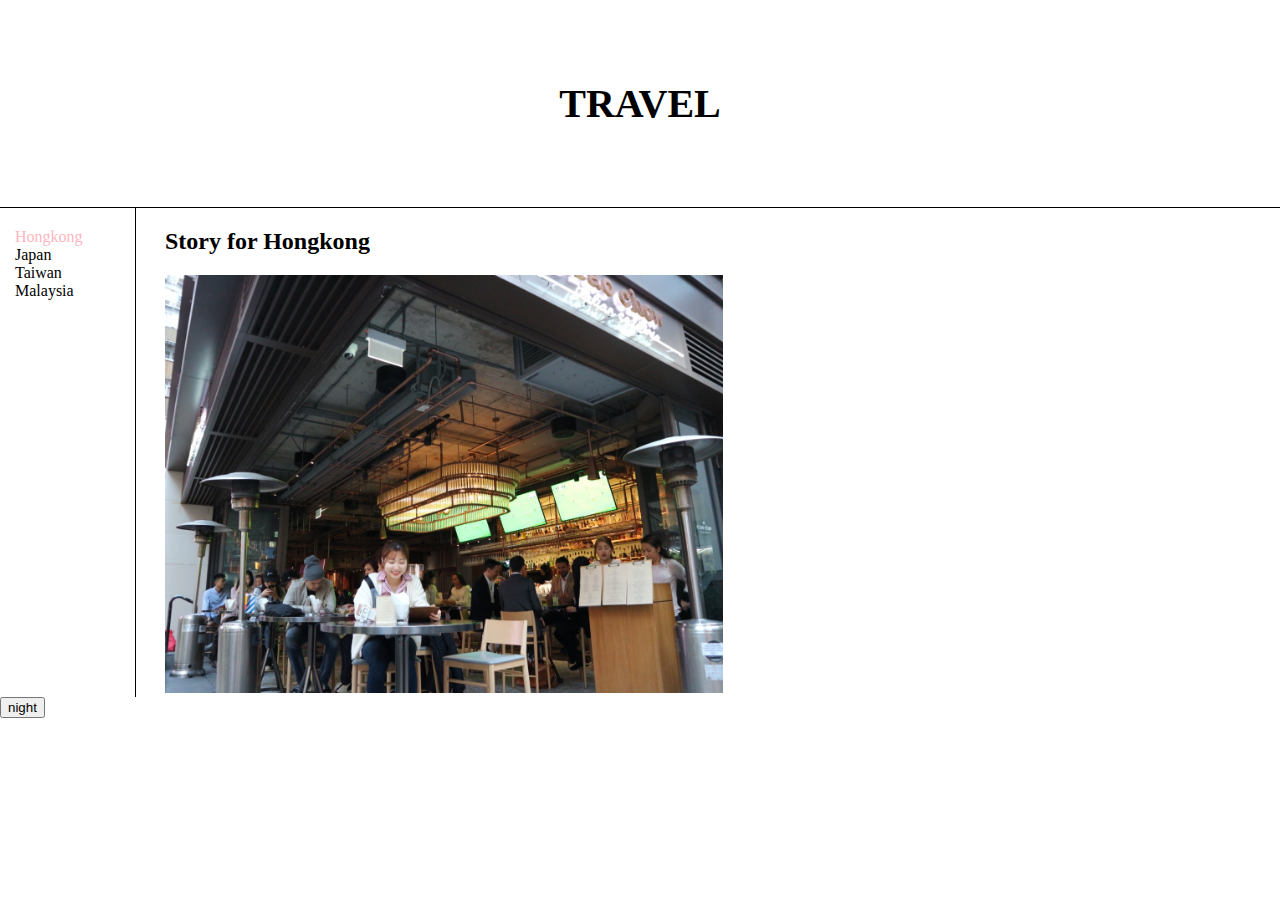
<file: hongkong.html>
<!doctype html>
<html>
<head>
<title>TRAVEL1-Hongkong</title>
<meta charset="utf-8">
<link rel="stylesheet" href="style.css">
<script src="Colors.js"> </script>
</head>
<body>
  <h1><a href="index.html">TRAVEL</a></h1>
  <div id="grid">
    <ol>
      <li><a href="hongkong.html"style="color:lightpink">Hongkong</a></li>
      <li><a href="japan.html">Japan</a></li>
      <li><a href="taiwan.html">Taiwan</a></li>
      <li><a href="malaysia.html">Malaysia</a></li>
    </ol>
    <div id="article">
      <h2>Story for Hongkong</h2>
      <img src="hongkong.jpg" width="50%">
    </div>
  </div>
  <input id="night_day" type="button" value="night" onclick="
    nightDayhandler(this);
  ">
</body>
</html>
</file>
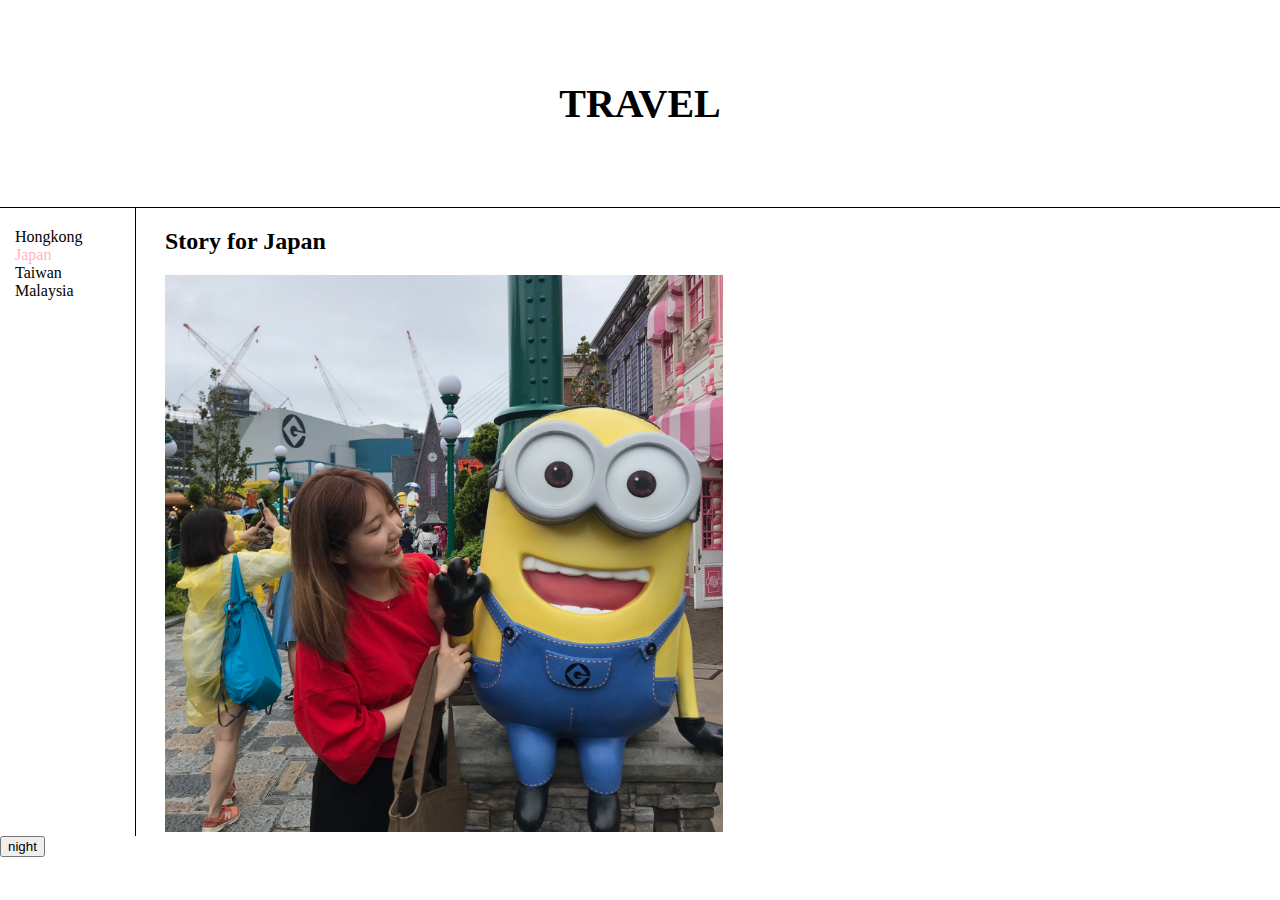
<file: japan.html>
<!doctype html>
<html>
<head>
<title>TRAVEL1-Japan</title>
<meta charset="utf-8">
<link rel="stylesheet" href="style.css">
<script src="Colors.js"> </script>
</head>
<body>
  <h1><a href="index.html">TRAVEL</a></h1>
  <div id="grid">
    <ol>
      <li><a href="hongkong.html">Hongkong</a></li>
      <li><a href="japan.html"style="color:lightpink">Japan</a></li>
      <li><a href="taiwan.html">Taiwan</a></li>
      <li><a href="malaysia.html">Malaysia</a></li>
    </ol>
    <div id="article">
      <h2>Story for Japan</h2>
      <img src="japan.jpg" width="50%">
    </div>
  </div>
  <input id="night_day" type="button" value="night" onclick="
    nightDayhandler(this);
  ">
</body>
</html>
</file>
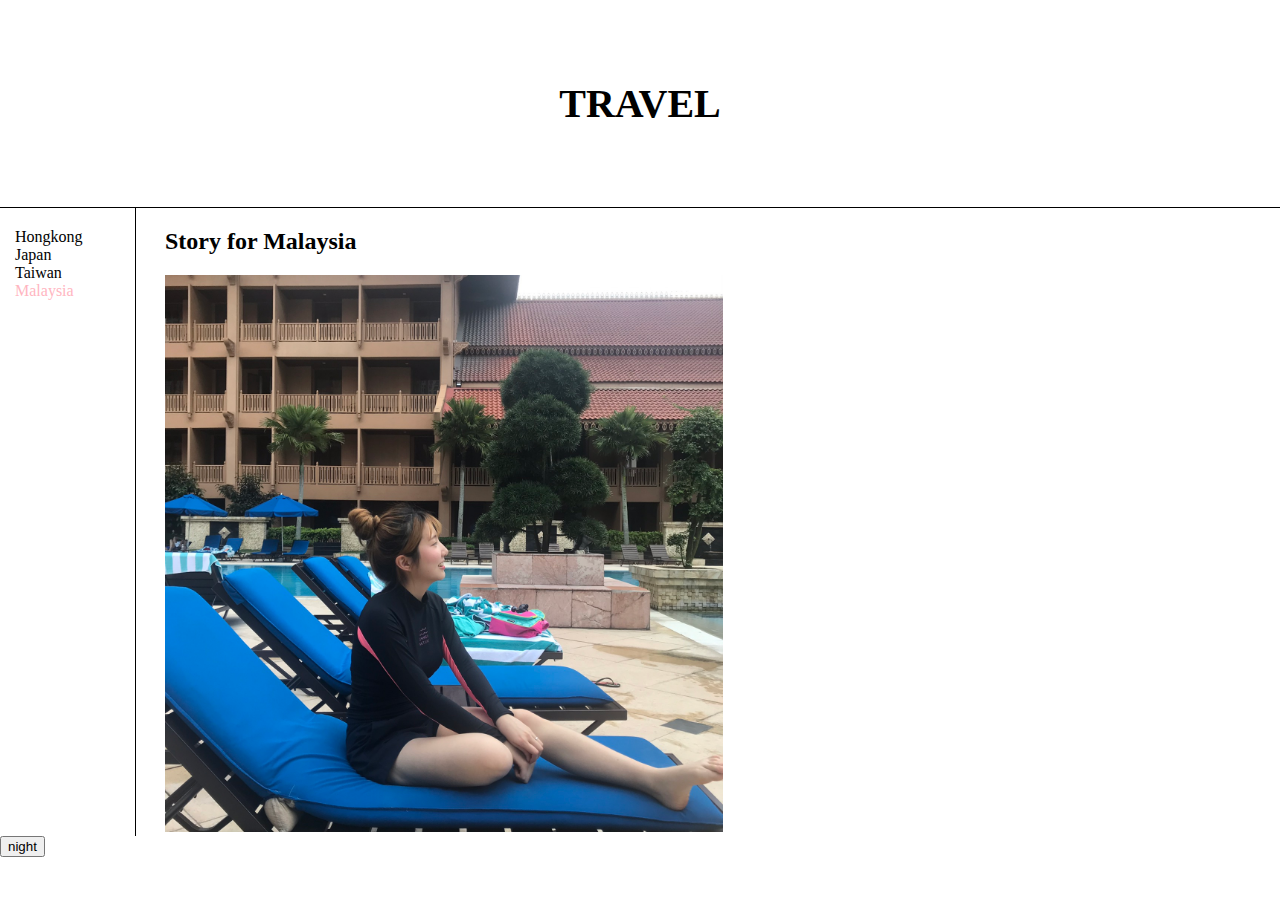
<file: malaysia.html>
<!doctype html>
<html>
<head>
<title>TRAVEL1-Malaysia</title>
<meta charset="utf-8">
<link rel="stylesheet" href="style.css">
<script src="Colors.js"> </script>
</head>
<body>
  <h1><a href="index.html">TRAVEL</a></h1>
<div id="grid">
  <ol>
    <li><a href="hongkong.html">Hongkong</a></li>
    <li><a href="japan.html">Japan</a></li>
    <li><a href="taiwan.html">Taiwan</a></li>
    <li><a href="malaysia.html"style="color:lightpink">Malaysia</a></li>
  </ol>
  <div id="article">
    <h2>Story for Malaysia</h2>
    <img src="malaysia.jpg" width="50%">
  </div>
</div>
<input id="night_day" type="button" value="night" onclick="
  nightDayhandler(this);
">
</body>
</html>
</file>
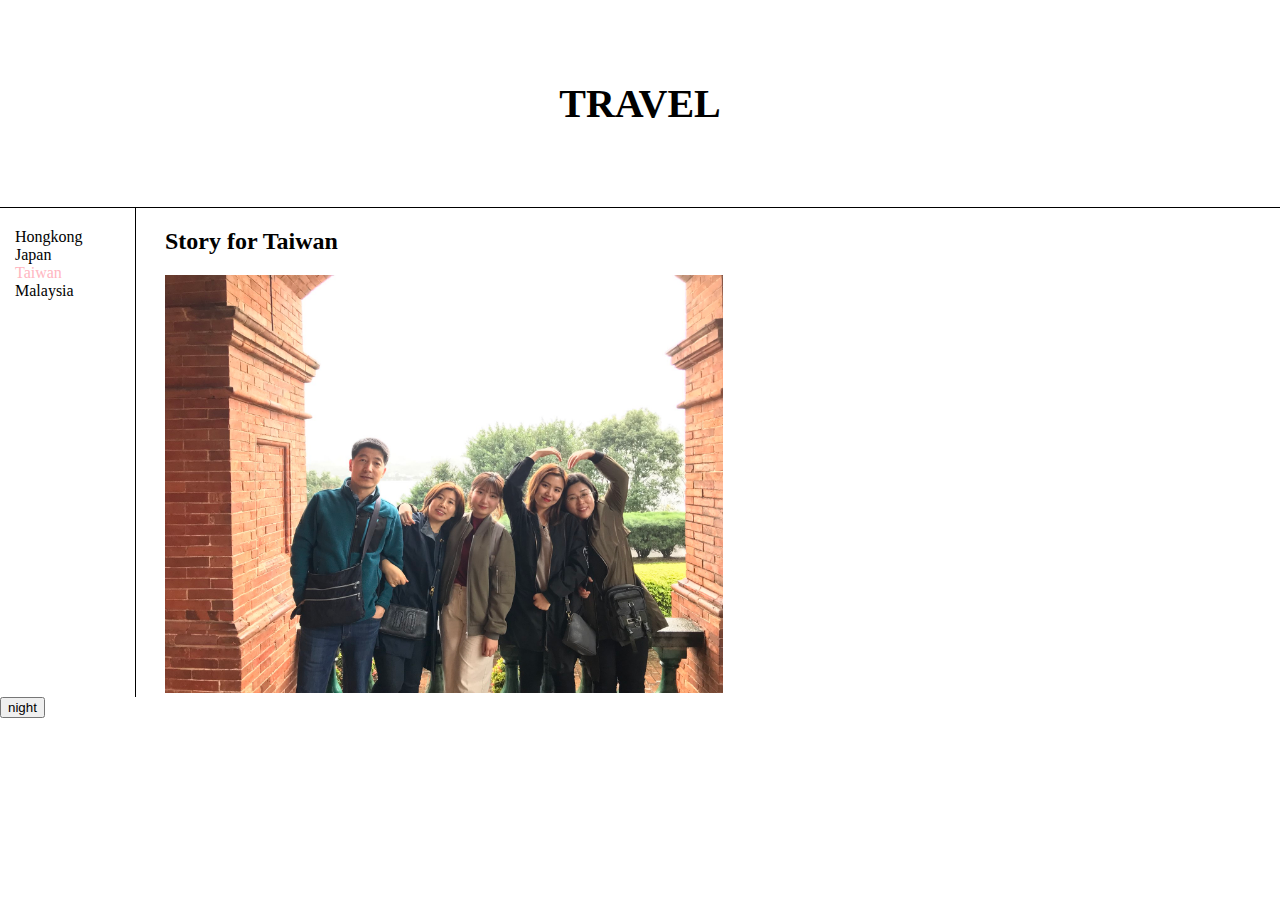
<file: taiwan.html>
<!doctype html>
<html>
<head>
<title>TRAVEL1-Taiwan</title>
<meta charset="utf-8">
<link rel="stylesheet" href="style.css">
<script src="Colors.js"> </script>
</head>
<body>
  <h1><a href="index.html">TRAVEL</a></h1>
  <div id="grid">
    <ol>
      <li><a href="hongkong.html">Hongkong</a></li>
      <li><a href="japan.html">Japan</a></li>
      <li><a href="taiwan.html"style="color:lightpink">Taiwan</a></li>
      <li><a href="malaysia.html">Malaysia</a></li>
    </ol>
    <div id="article">
      <h2>Story for Taiwan</h2>
      <img src="taiwan.jpg" width="50%">
    </div>
  </div>
  <input id="night_day" type="button" value="night" onclick="
    nightDayhandler(this);
  ">
</body>
</html>
</file>
<file: style.css>
body{
  margin:0;
}
a{
  color:black;
  text-decoration: none;
}
h1{
  font-size: 40px;
  text-align: center;
  border-bottom:0.5px solid black;
  margin:0;
  padding:80px;
}
ol{
  color:black;
  list-style-type: none;
  border-right:1px solid black;
  width:100px;
  margin:0;
  padding:20px;
}
#grid{
  display: grid;
  grid-template-columns: 150px 1fr;
}
#grid ol{
  padding-left:15px;
}
#grid #article{
  padding-left:15px;
}
@media(max-width:640px){
  #grid{
    display: block;
  }
  ol{
    color:black;
    list-style-type: none;
    border-right:none;
    width:100px;
    margin:0;
    padding:20px;
  }
  h1{
    font-size: 45px;
    text-align: center;
    border-bottom:none;
    margin:0;
    padding:20px;
  }
}
</file>
